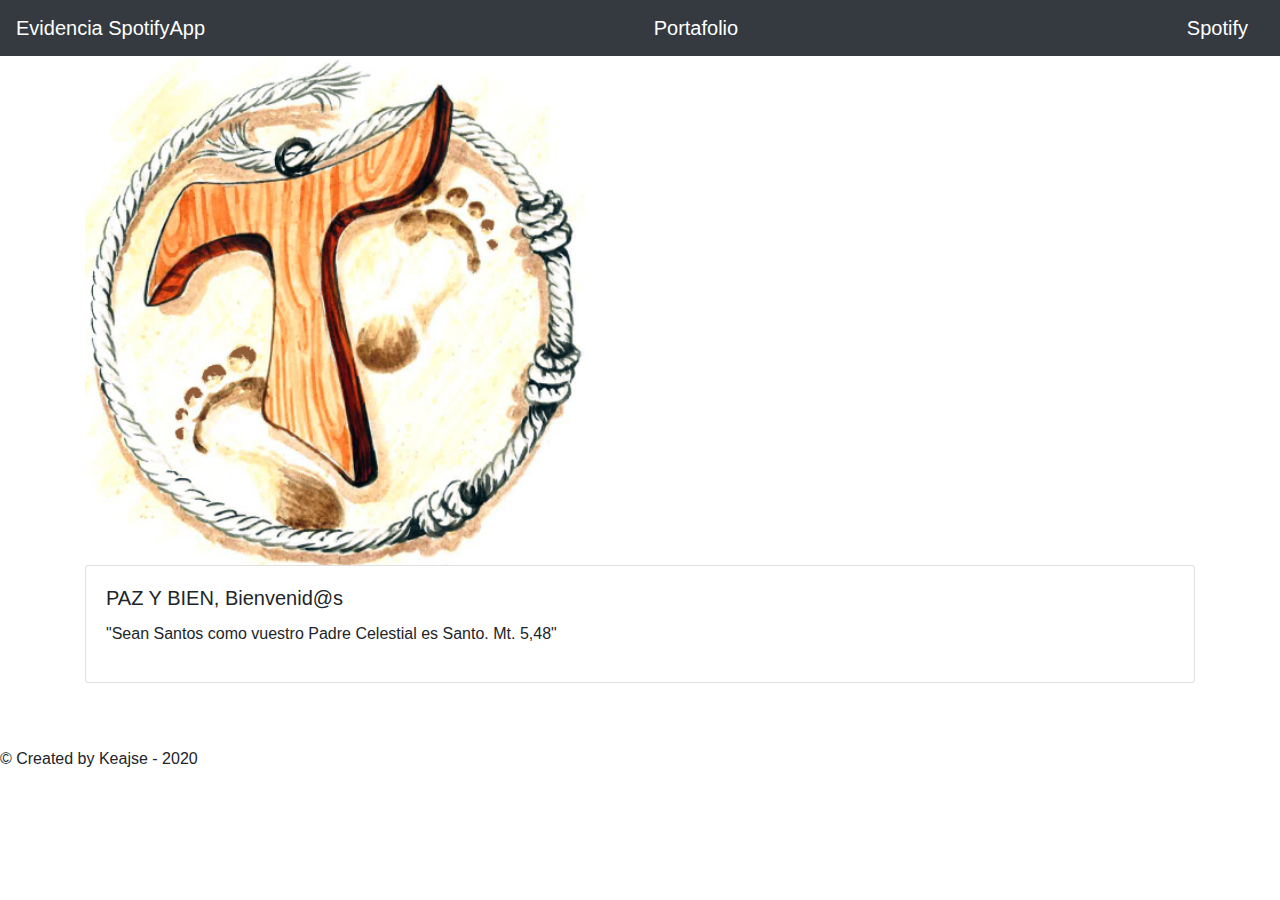
<file: SpotyAppSabadoVrDos/index.html>
<!DOCTYPE html>
<html lang="en">

<head>
    <meta charset="UTF-8">
    <meta name="viewport" content="width=device-width, initial-scale=1.0">
    <link rel="stylesheet" href="https://stackpath.bootstrapcdn.com/bootstrap/4.5.2/css/bootstrap.min.css"
        integrity="sha384-JcKb8q3iqJ61gNV9KGb8thSsNjpSL0n8PARn9HuZOnIxN0hoP+VmmDGMN5t9UJ0Z" crossorigin="anonymous">
    <link rel="stylesheet" href="main.css">
    <link rel="stylesheet" href="fonts.css">
    <title>EvidenciaPrimerMomento</title>
</head>

<body>
    <header>


        <nav class="navbar navbar-dark bg-dark">
            <a class="navbar-brand" href="index.html">Evidencia SpotifyApp</a>
            <a class="navbar-brand" href="portafolio.html">Portafolio </a>
            <a class="navbar-brand" href="spotify.html">Spotify</a>



        </nav>

    </header>
    <main>
        <div class="container">
            <div class="card-group">
                <img src="images/Tau.jpg" class="" alt="..." id="tau" width="500px">
            </div>

                <div class="card mb-3">

                    <div class="card-body">
                        <h5 class="card-title">PAZ Y BIEN, Bienvenid@s</h5>
                        <p class="card-text">"Sean Santos como vuestro Padre Celestial es Santo. Mt. 5,48"</p>
                        <p class="card-text"><small class="text-muted"></small></p>
                    </div>
                </div>

           


        </div>
    </main>

    <br><br>
    <footer>
        &copy; Created by Keajse - 2020
    </footer>

    <script src="https://code.jquery.com/jquery-3.5.1.slim.min.js"
        integrity="sha384-DfXdz2htPH0lsSSs5nCTpuj/zy4C+OGpamoFVy38MVBnE+IbbVYUew+OrCXaRkfj"
        crossorigin="anonymous"></script>
    <script src="https://cdn.jsdelivr.net/npm/popper.js@1.16.1/dist/umd/popper.min.js"
        integrity="sha384-9/reFTGAW83EW2RDu2S0VKaIzap3H66lZH81PoYlFhbGU+6BZp6G7niu735Sk7lN"
        crossorigin="anonymous"></script>
    <script src="https://stackpath.bootstrapcdn.com/bootstrap/4.5.2/js/bootstrap.min.js"
        integrity="sha384-B4gt1jrGC7Jh4AgTPSdUtOBvfO8shuf57BaghqFfPlYxofvL8/KUEfYiJOMMV+rV"
        crossorigin="anonymous"></script>
    <script src="controlador2.js"></script>


</body>

</html>
</file>
<file: SpotyAppSabadoVrDos/main.css>
html {
	font-size: 16px;
}

.social-bar {
	position: fixed;
	right: 0;
	top: 15%;
	font-size: 1.5rem;
	display: flex;
	flex-direction: column;
	align-items: flex-end;
	z-index: 100;
}

.icon {
	color: white;
	text-decoration: none;
	padding: 2rem;
	display: flex;
	transition: all .5s;
}

.icon-facebook2 {
	background: #2E406E;
}

.icon-twitter {
	background: #339DC5;
}

.icon-youtube {
	background: #E83028;
}

.icon-instagram {
	background: #bd3e68;
}

.icon-spotify{
    background: #368d2e;
}

.icon-earth{
    background: #b088c0;
}

.icon-github{
	background: #2fcfac;
}

.icon-blogger2{
	background: #d65509;
}

.icon-linkedin2{
	background: #5195ce;
}

.icon:first-child {
	border-radius: 1rem 0 0 0;
}

.icon:last-child {
	border-radius: 0 0 0 1rem;
}

.icon:hover {
	padding-right: 3rem;
	border-radius: 1rem 0 0 1rem;
	box-shadow: 0 0 .5rem rgba(0, 0, 0, 0.42);
}
</file>
<file: SpotyAppSabadoVrDos/fonts.css>
@font-face {
  font-family: 'icomoon';
  src:  url('fonts/icomoon.eot?e0k61l');
  src:  url('fonts/icomoon.eot?e0k61l#iefix') format('embedded-opentype'),
    url('fonts/icomoon.ttf?e0k61l') format('truetype'),
    url('fonts/icomoon.woff?e0k61l') format('woff'),
    url('fonts/icomoon.svg?e0k61l#icomoon') format('svg');
  font-weight: normal;
  font-style: normal;
  font-display: block;
}

[class^="icon-"], [class*=" icon-"] {
  /* use !important to prevent issues with browser extensions that change fonts */
  font-family: 'icomoon' !important;
  speak: never;
  font-style: normal;
  font-weight: normal;
  font-variant: normal;
  text-transform: none;
  line-height: 1;

  /* Better Font Rendering =========== */
  -webkit-font-smoothing: antialiased;
  -moz-osx-font-smoothing: grayscale;
}

.icon-earth:before {
  content: "\e9ca";
}
.icon-facebook2:before {
  content: "\ea91";
}
.icon-instagram:before {
  content: "\ea92";
}
.icon-spotify:before {
  content: "\ea94";
}
.icon-twitter:before {
  content: "\ea96";
}
.icon-youtube:before {
  content: "\ea9d";
}
.icon-github:before {
  content: "\eab0";
}
.icon-blogger2:before {
  content: "\eab8";
}
.icon-linkedin2:before {
  content: "\eaca";
}
</file>
